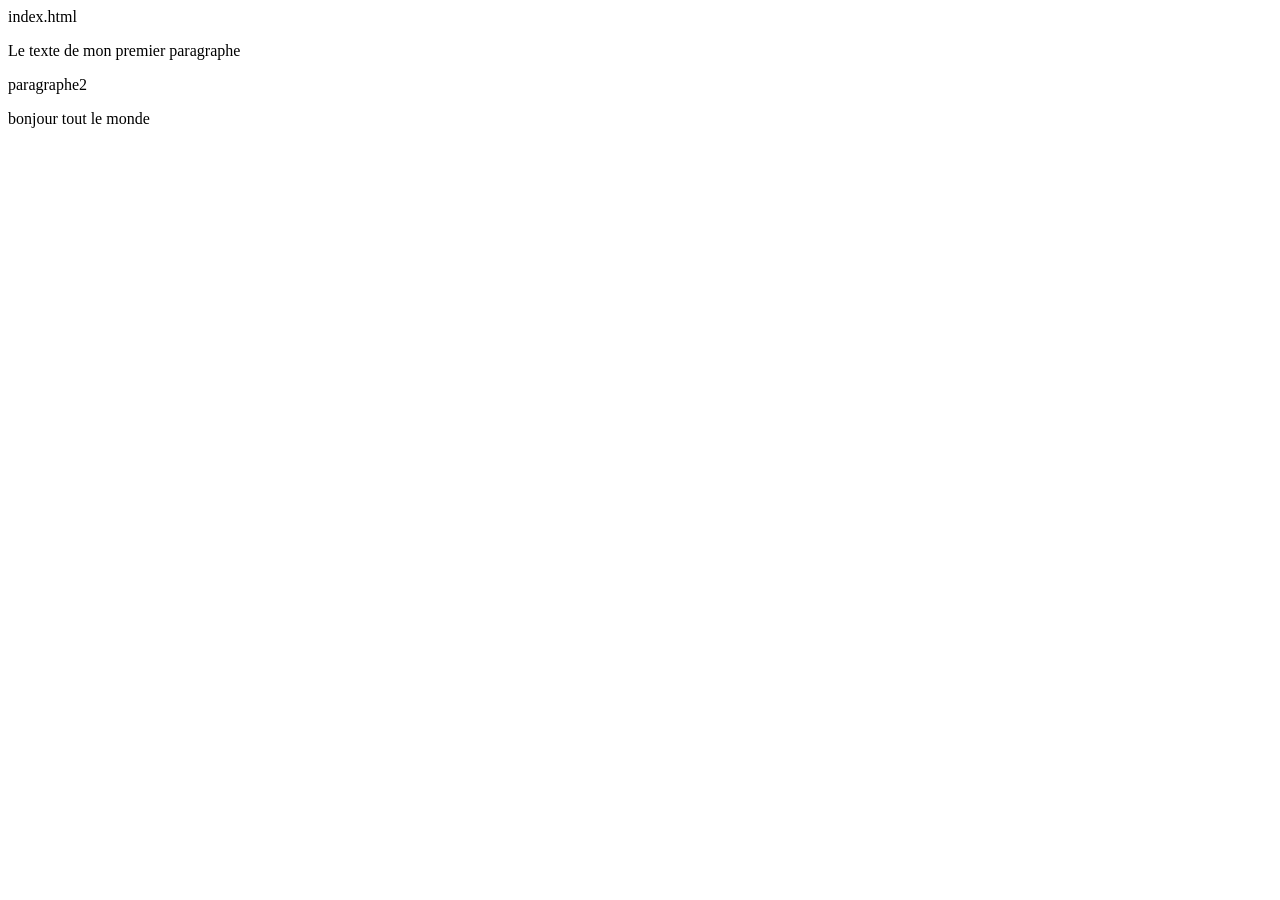
<file: index.html>
index.html
<!DOCTYPE html>
<html lang="fr">
  <head>
    <meta charset="UTF-8">
    <title>Titre de la page</title>
  </head>
  <body>
    <p>Le texte de mon premier paragraphe</p>
  <p2>paragraphe2</p2>
</body>
</html><p>bonjour tout le monde </p>
</file>
